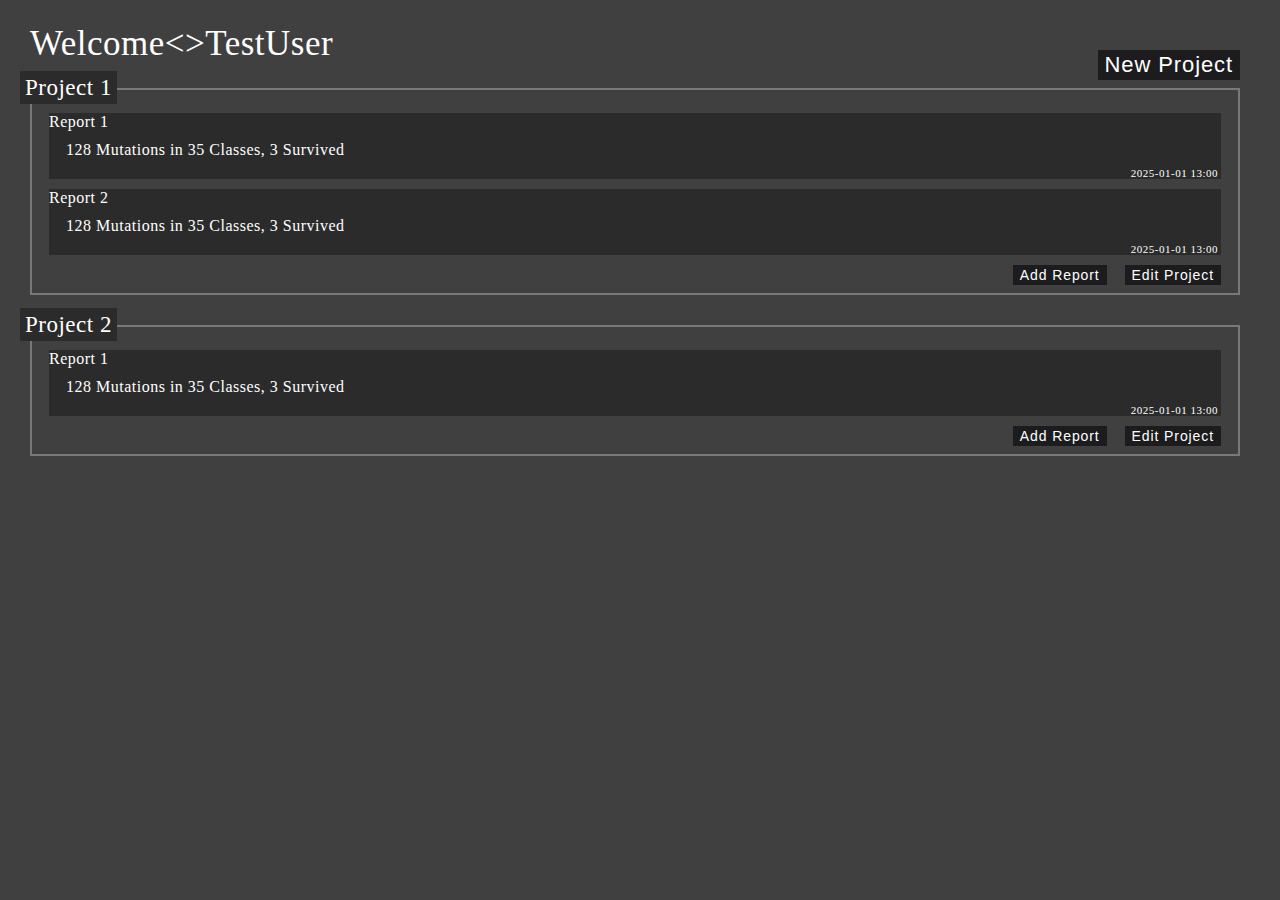
<file: .idea/test/index.html>
<!DOCTYPE html>
<html lang="en" xmlns="http://www.w3.org/1999/html">
<head>
    <link rel="stylesheet" href="index-style.css">
    <link rel="stylesheet" href="layout.css">
    <meta charset="UTF-8">
    <title>Main Page</title>
</head>
<body>
<div class="header">
    <h1> Welcome<>TestUser </h1>
    <button class="button new">New Project</button>
</div>

<div class="projects">

    <div class="project">
        <span class="project title">Project 1</span>
        <div class="reports">

            <div class="report">
                <div>
                    <span>Report 1</span>
                    <span class="report description">128 Mutations in 35 Classes, 3 Survived</span>
                </div>
                <span class="date">2025-01-01 13:00</span>
            </div>

            <div class="report">
                <div>
                    <span>Report 2</span>
                    <span class="report description">128 Mutations in 35 Classes, 3 Survived</span>
                </div>
                <span class="date">2025-01-01 13:00</span>
            </div>
        </div>
        <div class="project-actions">
            <button class="button actions">Add Report</button>
            <button class="button actions">Edit Project</button>
        </div>

    </div>

    <div class="project">
        <span class="project title">Project 2</span>
        <div class="reports">

            <div class="report">
                <div>
                    <span>Report 1</span>
                    <span class="report description">128 Mutations in 35 Classes, 3 Survived</span>
                </div>
                <span class="date">2025-01-01 13:00</span>
            </div>
        </div>
        <div class="project-actions">
            <button class="button actions">Add Report</button>
            <button class="button actions" id="edit">Edit Project</button>
        </div>
    </div>
</div>

<script src="edit-project.js"></script>

</body>
</html>
</file>
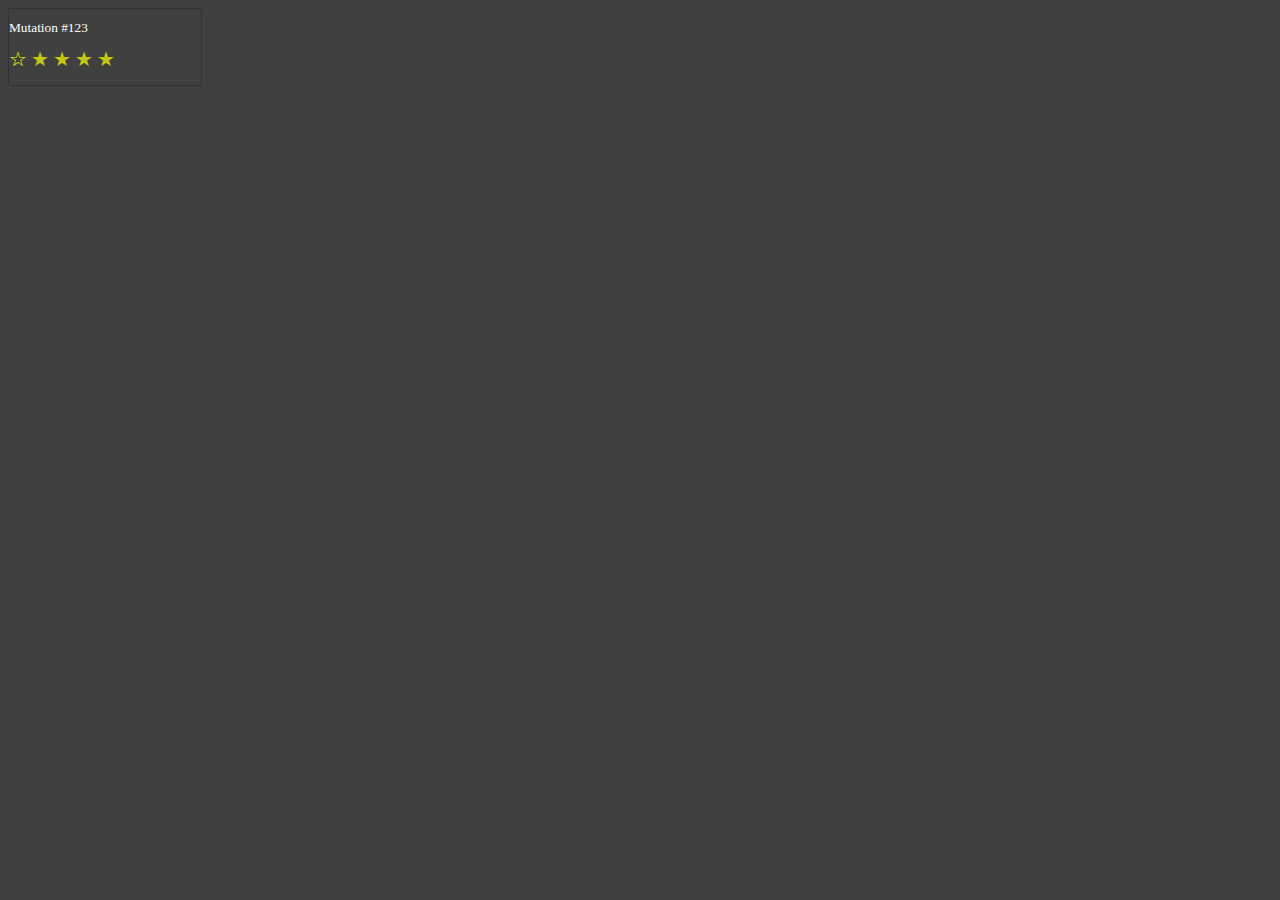
<file: .idea/test/ReportView.html>
<!DOCTYPE html>
<html lang="en">
<head>
    <link rel="stylesheet" href="styleReportView.css">
    <meta charset="UTF-8">
    <title>Title</title>
</head>
<body>

<div class="mutation">
    <h2>Mutation #123</h2>
    <div class="rating-starts-wrapper">
        <input type="radio" name="rating-stars" value="5" id="id-5">
        <label for="id-5"></label>

        <input type="radio" name="rating-stars" value="4" id="id-4" checked>
        <label for="id-4"></label>

        <input type="radio" name="rating-stars" value="3" id="id-3">
        <label for="id-3"></label>

        <input type="radio" name="rating-stars" value="2" id="id-2">
        <label for="id-2"></label>

        <input type="radio" name="rating-stars" value="1" id="id-1">
        <label for="id-1"></label>
    </div>

</div>


</body>
</html>
</file>
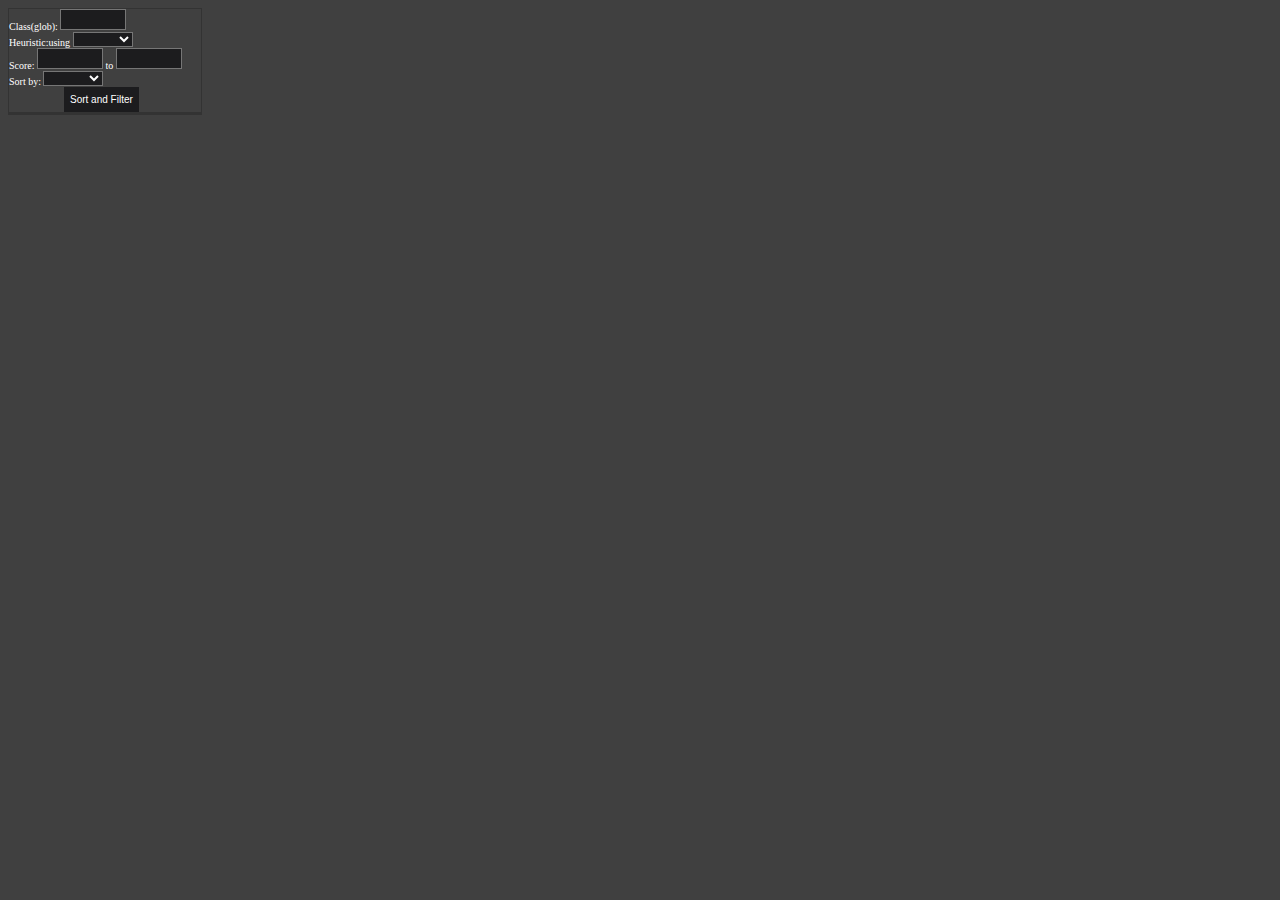
<file: .idea/test/view.html>
<!DOCTYPE html>
<html lang="en">
<head>
    <link rel="stylesheet" href="view-style.css">
    <link rel="stylesheet" href="layout.css">

    <meta charset="UTF-8">
    <title>Title</title>
</head>
<body>

<script src="mutation.js"></script>
<div class="filters">
    <span>Class(glob):</span>
    <textarea></textarea>
    <br>
    <span>Heuristic:using</span>
    <select for="algo"></select>
    <br>
    <span>Score:</span>
    <textarea></textarea>
    <span>to</span>
    <textarea></textarea>
    <br>
    <span>Sort by:</span>
    <select for="metric"></select>
    <br>
    <button onclick="buildMutations()">Sort and Filter</button>



</div>
<div class="mutation">
</div>



</body>
</html>
</file>
<file: .idea/test/index-style.css>
/* body layout */
body {
    letter-spacing: 0.5px;
    margin: 0;
    padding-left: 30px;
    padding-right: 40px;
}

/* header positioning */
.header {
    display: flex;
    justify-content: space-between;
    align-items: center;
}

.header h1 {
    font-size: 35px;
    font-weight: 400;
    margin-bottom: 0px;
    margin-top: 0px;
}

/* button layout */
.button {
    background-color: #1C1C1E;
    color: white;
    border-style: none;
    font-size: 22px;
    letter-spacing: 0.9px;
    padding: 2px 7px;
    cursor: pointer;
}

/* new project button adjustments */
.button.new {
    margin-top: 50px;
    margin-bottom: 8px;
    font-weight: 400;
}

/* action buttons adjustments */
.button.actions {
    font-size: 14px;
    margin-bottom: 8px;
}

/* hover animation */
.button:hover {
    background: #57575e;
}

/* everything for the project title position etc. */
.project.title {
    background-color: #2B2B2B;
    border: none;
    font-size: 23px;
    position: absolute;
    top: -19px;
    left: -12px;
    display: inline-flex;
    align-items: center;
    line-height: 1;
    padding: 5px;
    margin-bottom: 0px;
}

/* project layout */
.project {
    border: 2px solid #333333;
    border-color: #797979;
    position: relative;
    padding-top: 23px;
    margin-bottom: 30px;
}

/* report layout */
.report {
    background-color: #2B2B2B;
    margin-top: 10px;
    margin-right: 17px;
    margin-left: 17px;
    display: flex;
    justify-content: space-between;
    cursor: pointer;
}

.report:first-child {
    margin-top: 0;
}

/* position and size for the report title */
.report-title {
    font-size: 22px;
    margin-left: 10px;
    line-height: 1;
}

/* adjustments for the report description */
.report-description {
    font-size: 15px;
    margin-left: 25px;
    display: block;
    line-height: 1;
}

/* date adjustments */
.date {
    font-weight: 100;
    font-size: 11px;
    font-family: "Noto Sans JP";
    padding-top: 55px;
    padding-right: 3px;
    display: inline-flex;
    align-items: center;
    line-height: 1;
}

/* positioning for the project action buttons */
.project-actions {
    display: flex;
    justify-content: flex-end;
    gap: 18px;
    margin-top: 10px;
    margin-right: 17px;
}

.modal-container {
    background-color: rgba(0, 0, 0, 0.3);
    display: flex;
    align-items: center;
    justify-content: center;
    position: fixed;
    opacity: 0;
    pointer-events: none;
    top: 0;
    left: 0;
    height: 100vh;
    width: 100vw;
}

.modal-container.show {
    pointer-events: auto;
    opacity: 1;
}

.modal {
    background-color: #404040;
    border: 2px solid #333333;
    border-color: #797979;
    width: 470px;
    height: 290px;
    max-width: 100%;
}

.modal-header {
    background-color: #2B2B2B;
    margin: 0;
    line-height: 1.5;
    display: flex;
    justify-content: space-between;
    align-items: center;
}

.modal-body {
    padding-right: 9px;
    padding-left: 9px;
    padding-bottom: 5px;
}

.edit-title {
    font-size: 19px;
    padding-left: 9px;
    padding-top: 4px;
}

.github-description {
    font-family: "Noto Sans JP";
    font-weight: 400;
    color: #BCBCBC;
    font-size: 10px;
    line-height: 1;
    padding-left: 25px;
    padding-top: 10px;
}

.button-edit {
    background-color: #1C1C1E;
    color: white;
    border-style: none;
    font-size: 14px;
    letter-spacing: 0.9px;
    padding: 2px 0px;
    cursor: pointer;
    width: 124px;
}

.button-position {
    padding-top: 109px;
}

.button-spacing {
    margin-top: -6px;
    display: flex;
    justify-content: space-between;
    align-items: center;
}

.button-edit.cancel {
    border: none;
    outline: none;
    background: none;
    font-size: 1.7em;
    width: 35px;
}

.button-edit.destroy {
    color: #E5534B;
}

.button-edit:hover {
    background: #57575e;
}

.adjust {
    display: flex;
    align-items: flex-start;
    gap: 5px;
    margin-bottom: -10px;
}

.adjust textarea {
    border: none;
    width: 245px;
    height: 15px;
    resize: none;
    background: #1C1C1E;
    color: white;
    border-bottom: 2px solid #797979;
    border-right: 1px solid #797979;
    margin-top: 11px;
}
</file>
<file: .idea/test/layout.css>
body {
    background-color: #404040;
    color: white;
    font-family: "Sans Serif Collection";
}
</file>
<file: .idea/test/styleReportView.css>
body {
    background-color: #404040;
    color: white;
    font-family: "Sans Serif Collection";
}

h1 {
    font-weight: 435;
}

button {
    background-color: #1C1C1E;
    color: white;
    border-style: none;
    font-size: 22px;
}

.project-buttons {
    font-size: 15px;
}

h2 {
    color: white;
    font-family: "Noto Sans JP";
    font-weight: 475;
    font-size: smaller;
}

.mutation {
    width: 2in;
    height: 2cm;
    border: 1px solid #333333;
    color: white;
}

.rating-stars-wrapper {
  display: flex;
  flex-direction: row-reverse;
  justify-content: center;
  width: fit-content;
}

input[type="radio"] {
  display: none;
}

label {
  cursor: pointer;
  font-size: 20px;
  color: yellow;
}

label:before {
  content: '\2606';
  position: relative;
}

input[type="radio"]:checked ~ label:before {
  content: '\2605';
  opacity: 0.7;
}

.rating-stars-wrapper label:hover:before,
.rating-stars-wrapper label:hover ~ label:before {
  content: '\2605';
  opacity: 0.7;
}

.rating-stars-wrapper:not(:hover) input[type="radio"]:checked ~ label:before,
.rating-stars-wrapper:hover input[type="radio"]:hover ~ label:before {
  opacity: 1;
}

.filters{
    font-size: 10px;
    width: 2in;
    border: 1px solid #333333;

}
textarea {
    width: 60px;
    height: 15px;
    resize: none;
    background: black;
    color: white;
}

select {
    width: 60px;
    height: 15px;
    background: black;
    color: white;
}

button {
    margin-left: 55px;
    font-size: 10px;
    height: 25px;
}
</file>
<file: .idea/test/view-style.css>
button {
    background-color: #1C1C1E;
    color: white;
    border-style: none;
    margin-left: 55px;
    font-size: 10px;
    height: 25px;
    cursor: pointer;
}

h2 {
    color: white;
    font-family: "Noto Sans JP";
    font-weight: 475;
    font-size: smaller;
}

.mutation {
    width: 2in;
    border: 1px solid #333333;
    color: white;

}

.rating-stars-wrapper {
  display: flex;
  flex-direction: row-reverse;
  justify-content: center;
  width: fit-content;
  border-bottom: black;
}

input[type="radio"] {
  display: none;
}

label {
  cursor: pointer;
  font-size: 20px;
  color: yellow;
}

label:before {
  content: '\2606';
  position: relative;
}

input[type="radio"]:checked ~ label:before {
  content: '\2605';
  opacity: 0.7;
}

.rating-stars-wrapper label:hover:before,
.rating-stars-wrapper label:hover ~ label:before {
  content: '\2605';
  opacity: 0.7;
}

.rating-stars-wrapper:not(:hover) input[type="radio"]:checked ~ label:before,
.rating-stars-wrapper:hover input[type="radio"]:hover ~ label:before {
  opacity: 1;
}

.filters{
    font-size: 10px;
    width: 2in;
    border: 1px solid #333333;

}
textarea {
    width: 60px;
    height: 15px;
    resize: none;
    background: #1C1C1E;
    color: white;
}

select {
    width: 60px;
    height: 15px;
    background: #1C1C1E;
    color: white;
}
</file>
